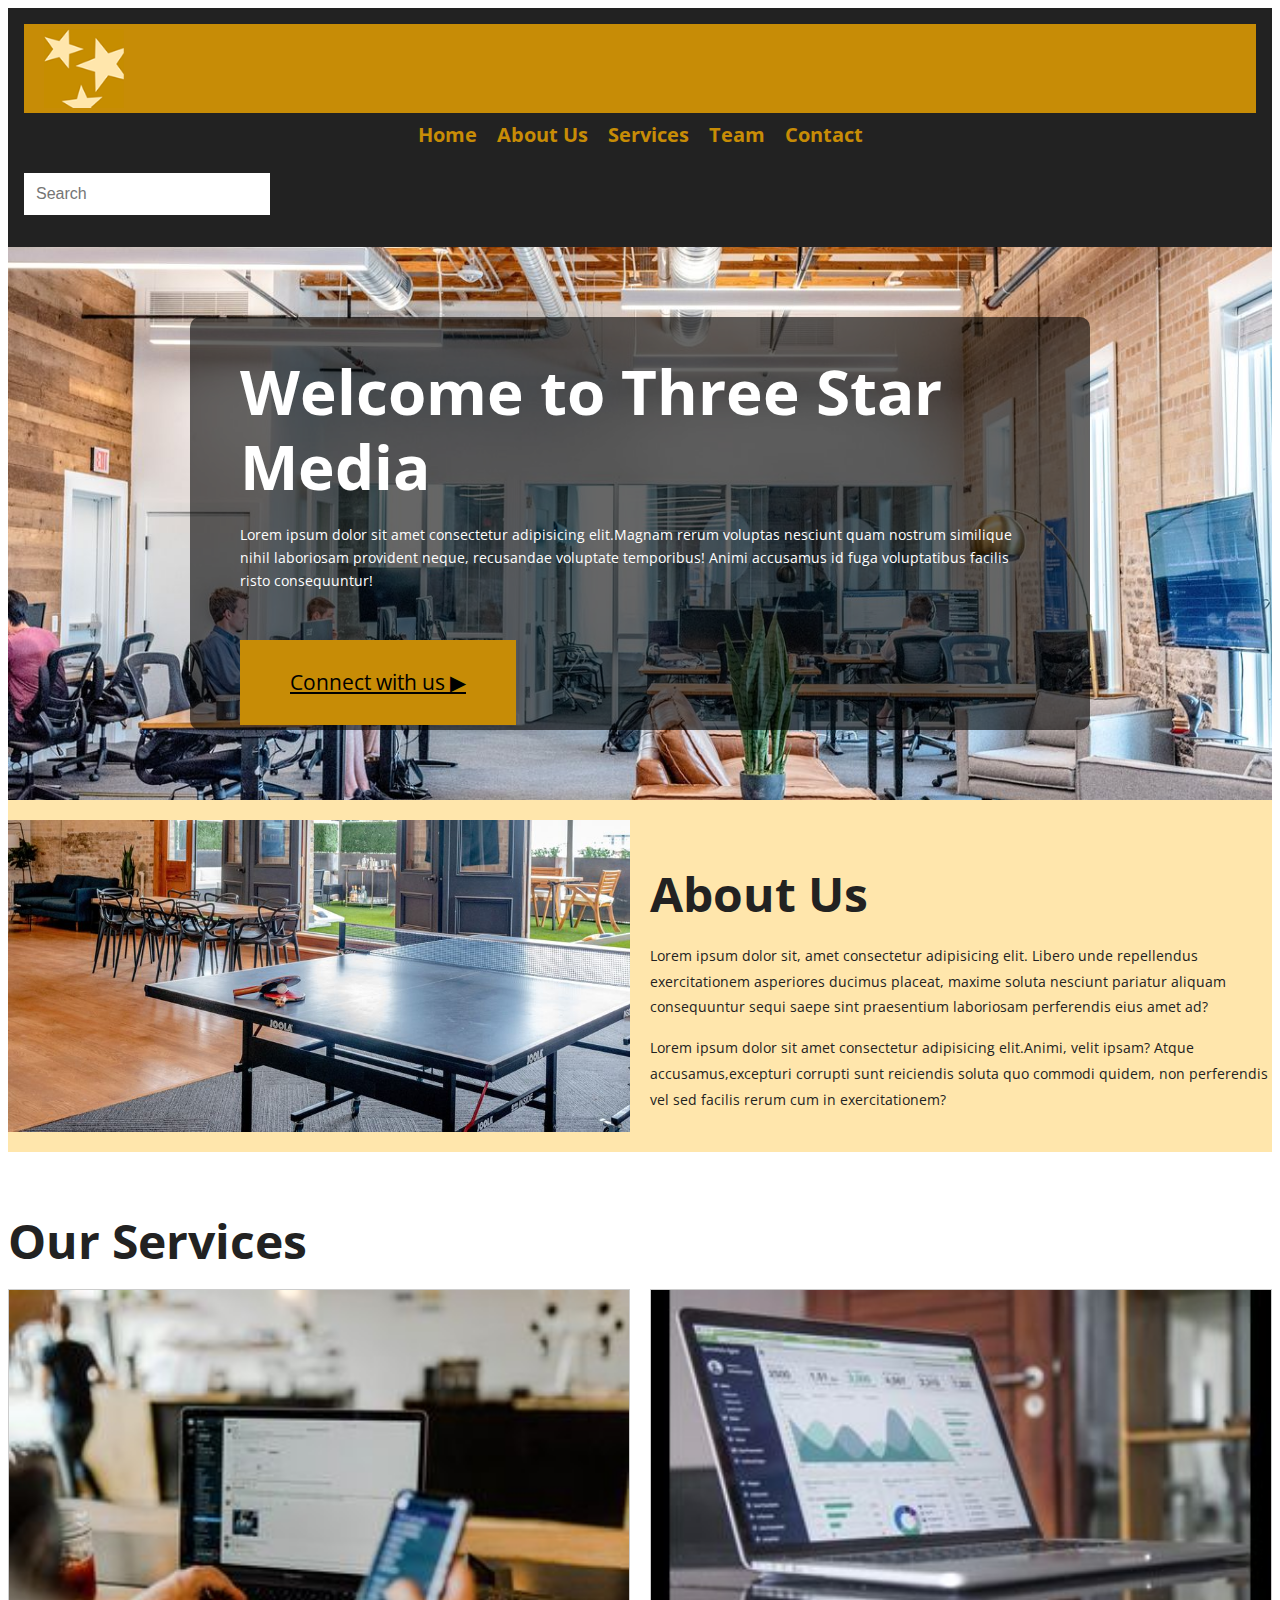
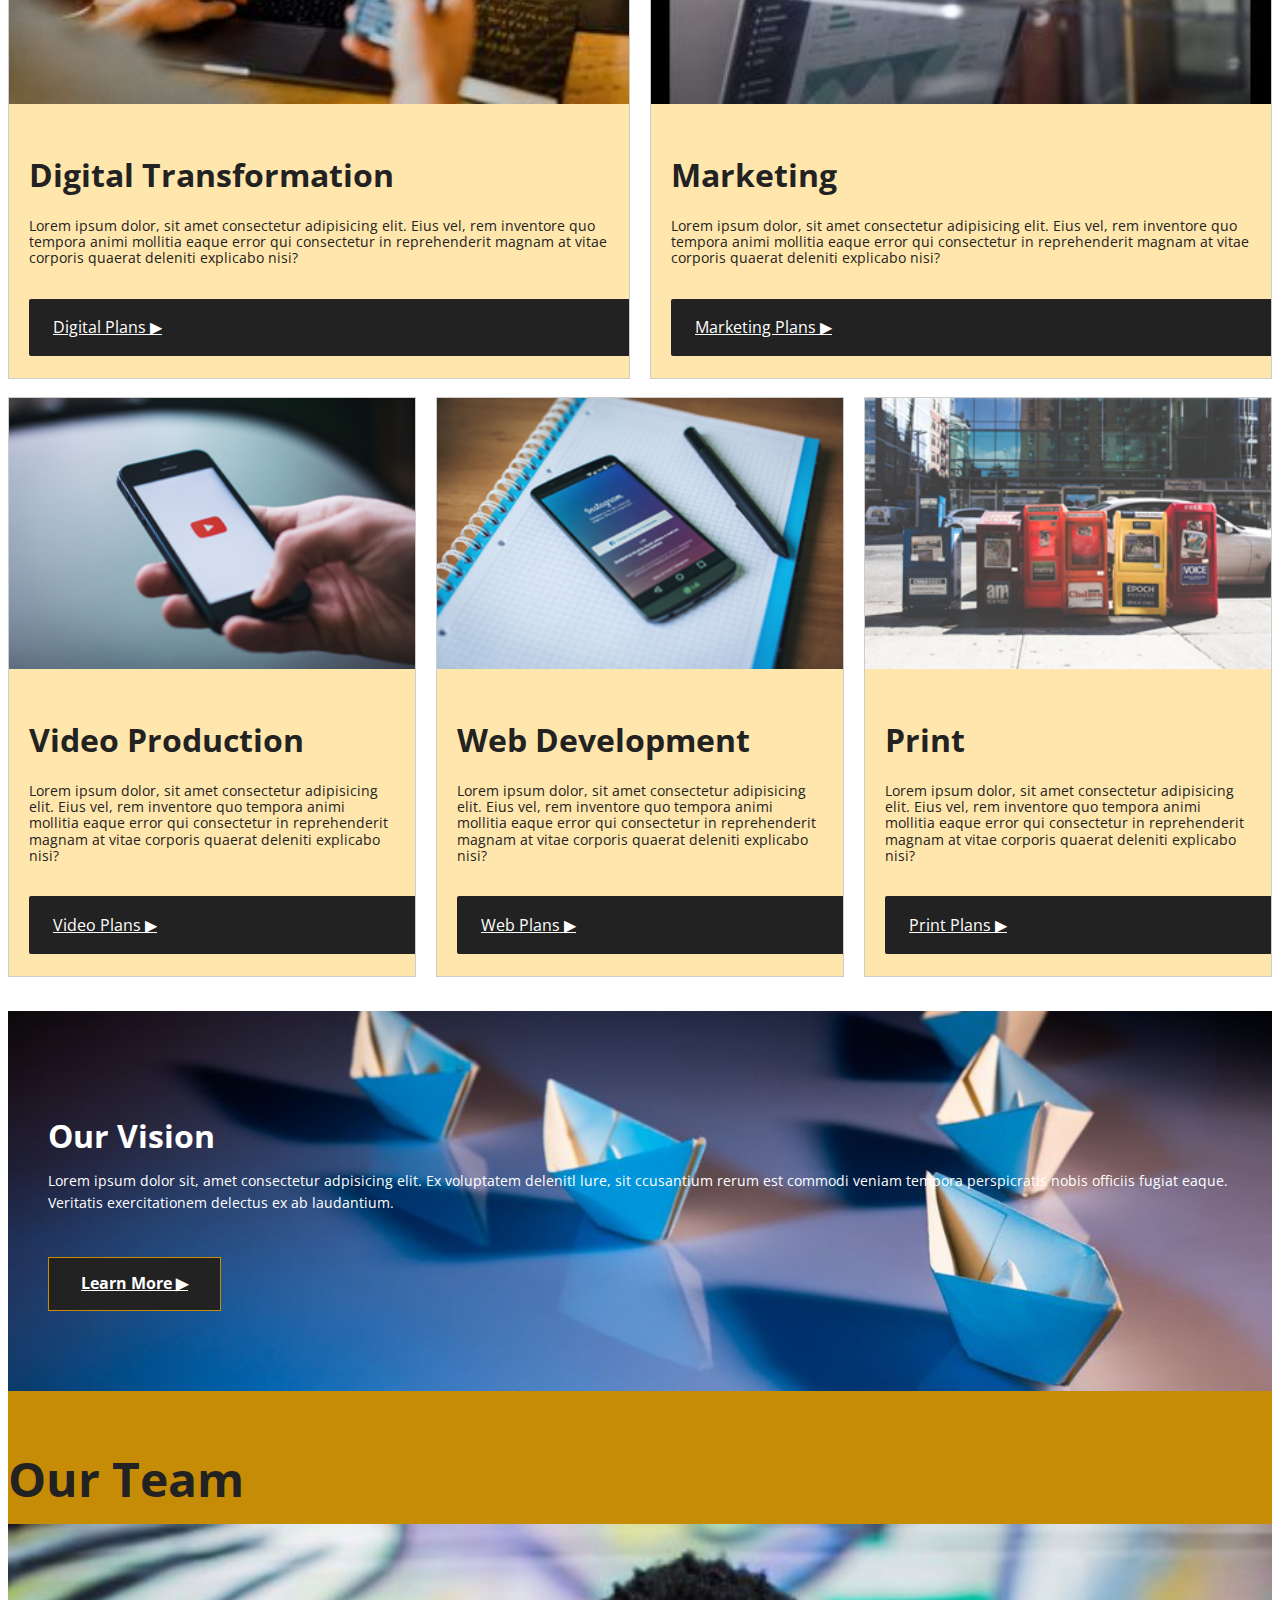
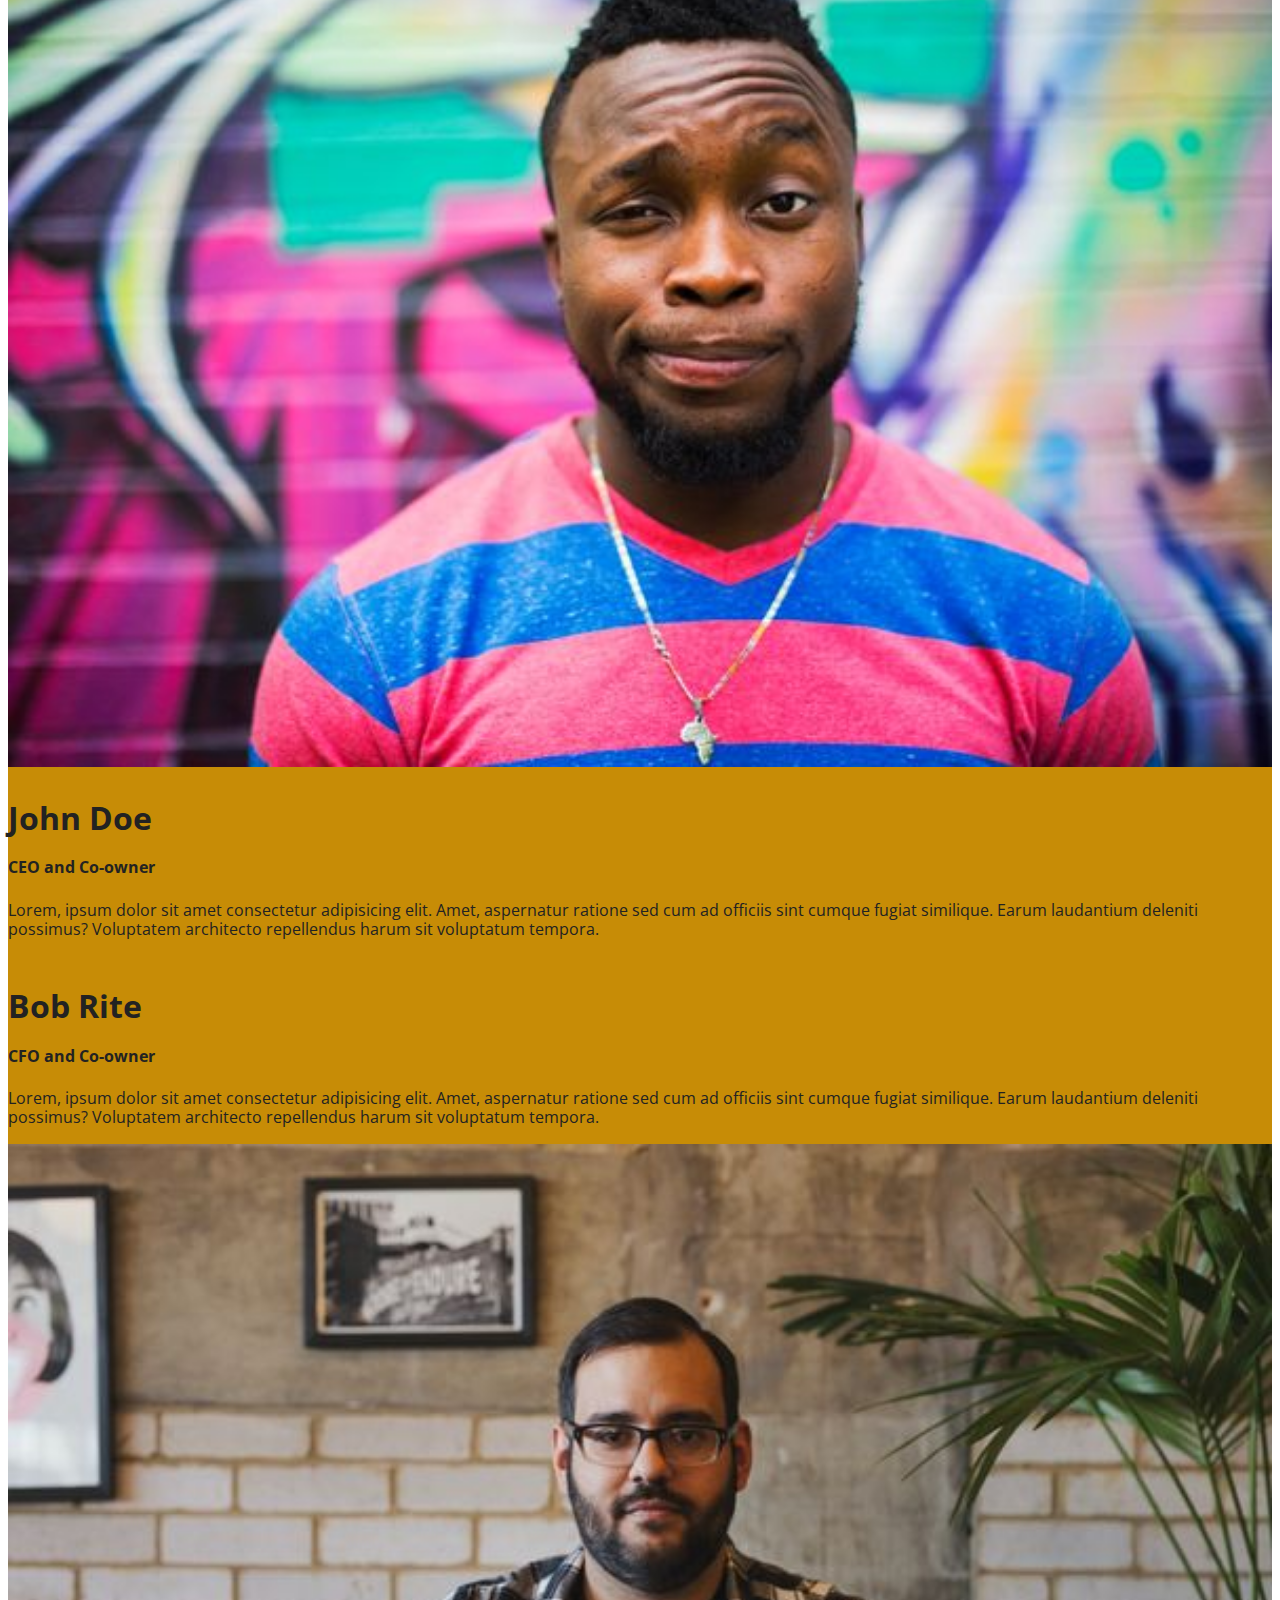
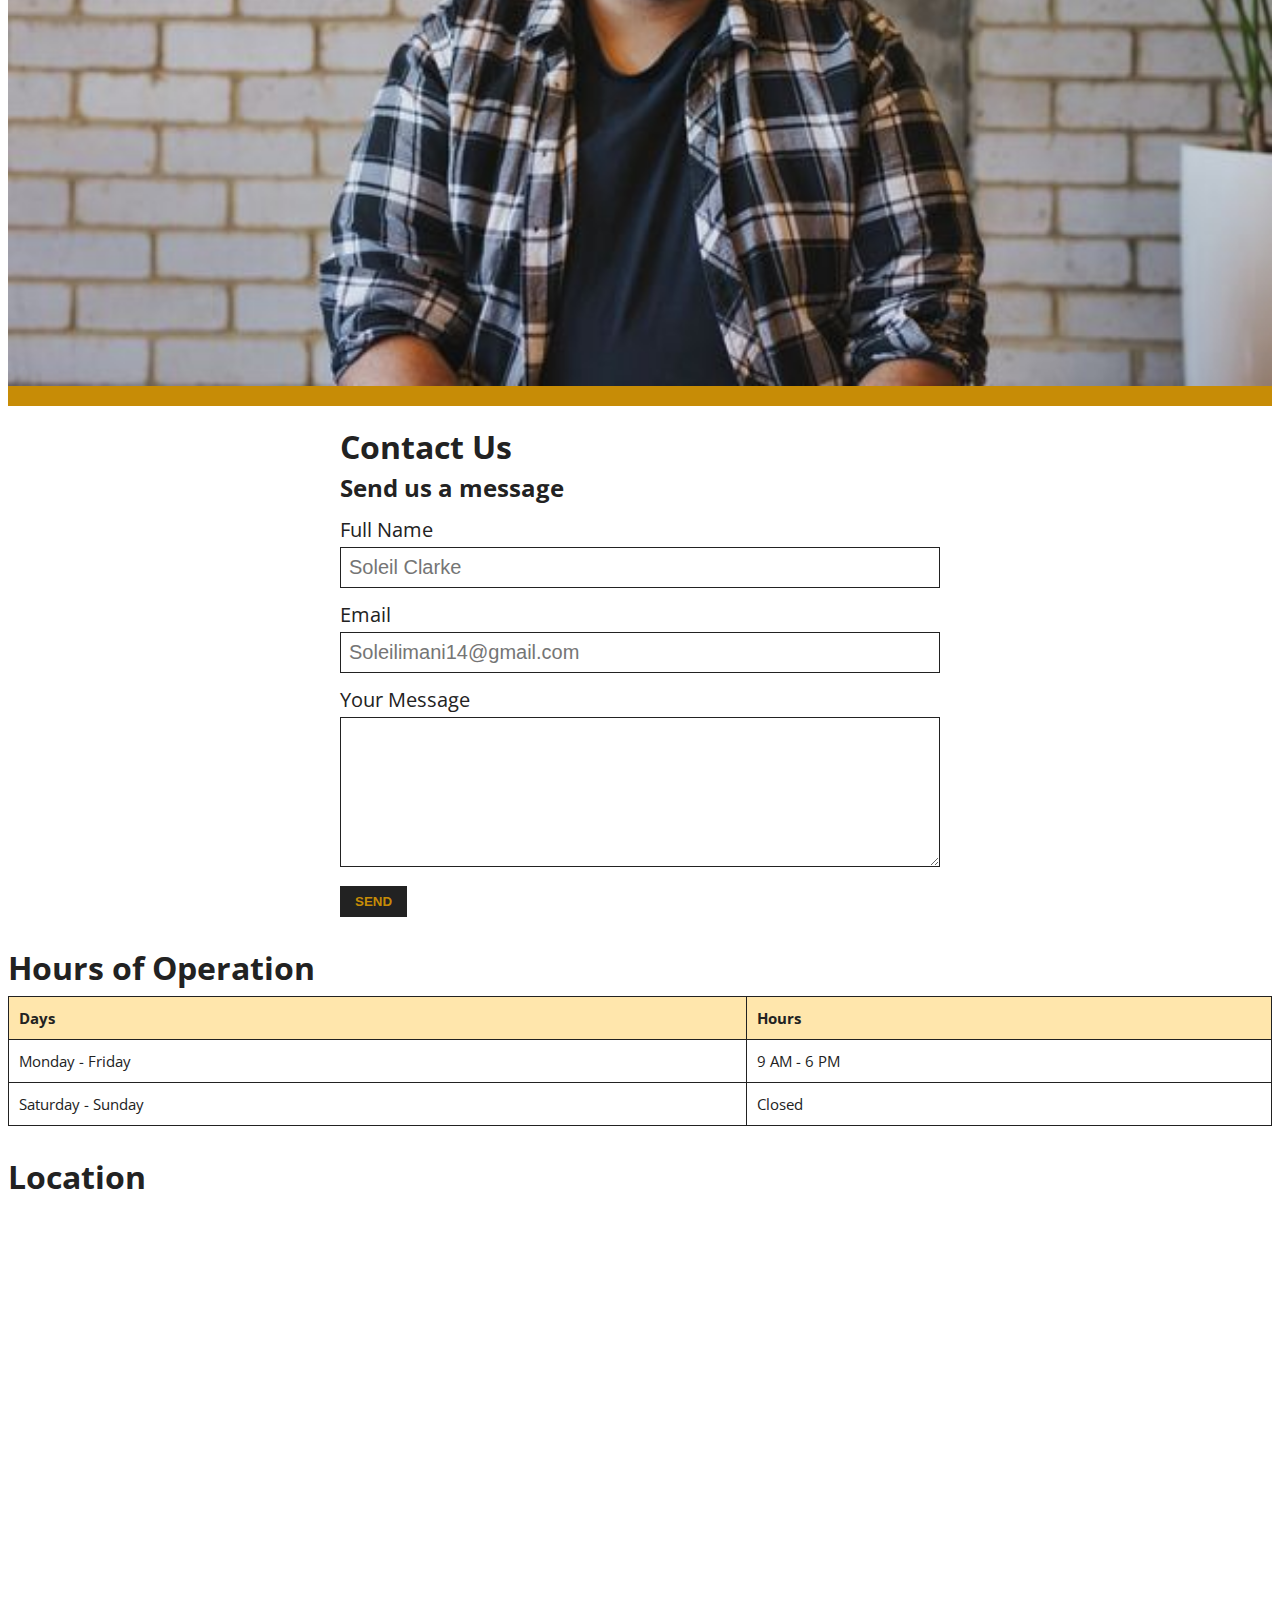
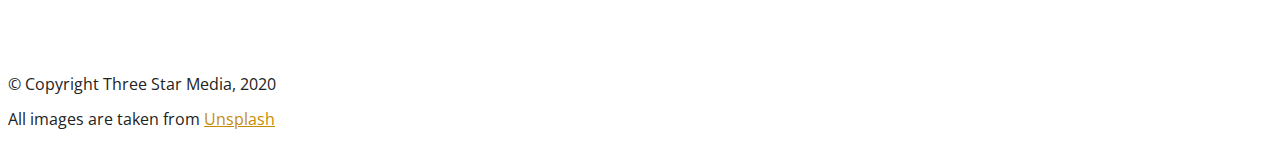
<file: final-project/index.html>
<!DOCTYPE html>
<html lang="en">
  <head>
    <meta charset="UTF-8" />
    <meta name="viewport" content="width=device-width, initial-scale=1.0" />
    <title>The Star Media-Final Project</title>

    <!-- Google -->
  
    <link
      href="https://fonts.googleapis.com/css2?family=Open+Sans:wght@300;400;600;700&display=swap"
      rel="stylesheet"
    />
    <!-- Stylesheet -->
    <link rel="stylesheet" href="css/main.css" />
  </head>
  <body>
    <!-- Header Section -->
    <header>
      <div class="container">
        <div class="logo-container">
          <img class="logo" src="images/logo.png" alt="Three Star Media Logo" />
        </div>
        <nav class="nav">
          <ul>
            <li><a href="#">Home</a></li>
            <li><a href="#about">About Us</a></li>
            <li><a href="#services">Services</a></li>
            <li><a href="#team">Team</a></li>
            <li><a href="#contact">Contact</a></li>
          </ul>
        </nav>
        <form class="search-form">
          <input type="text" placeholder="Search" />
          
        </form>
      </div>
    </header>
    <main>
      <!-- intro Section -->
      <section class="intro-section">
        <div class="container">
          <h1 class="intro-title">Welcome to Three Star Media</h1>
          <p class="section-text">
            Lorem ipsum dolor sit amet consectetur adipisicing elit.Magnam rerum
            voluptas nesciunt quam nostrum similique nihil laboriosam provident
            neque, recusandae voluptate temporibus! Animi accusamus id fuga
            voluptatibus facilis risto consequuntur!
          </p>
          <a class="service-button" href="#">Connect with us &#x25B6;</a>
        </div>
      </section>

      <!-- About Us Section -->
      <section class="aboutus-section" id="about">
        <div class="container">
          <div class="about-image">
            <img src="images/about-us.jpg" alt="About Us" />
          </div>
          <div class="div-text">
            <h2 class="h2-title">About Us</h2>
            <p class="section-text">
              Lorem ipsum dolor sit, amet consectetur adipisicing elit. Libero
              unde repellendus exercitationem asperiores ducimus placeat, maxime
              soluta nesciunt pariatur aliquam consequuntur sequi saepe sint
              praesentium laboriosam perferendis eius amet ad?
            </p>
            <p class="section-text">
              Lorem ipsum dolor sit amet consectetur adipisicing elit.Animi,
              velit ipsam? Atque accusamus,excepturi corrupti sunt reiciendis
              soluta quo commodi quidem, non perferendis vel sed facilis rerum
              cum in exercitationem?
            </p>
          </div>
        </div>
      </section>

      <!-- Services Section -->
      <section class="services-section" id="services">
        <div class="container">
          <h2 class="h2-title">Our Services</h2>
          <ul class="services-list">
            <li class="services-item service-two">
              <img
                src="images/digital.jpg"
                alt="Digital"
                class="services-item-image"
              />
              <div class="div-text">
                <h3 class="h3-title">Digital Transformation</h3>
                <p class="section-text">
                  Lorem ipsum dolor, sit amet consectetur adipisicing elit. Eius
                  vel, rem inventore quo tempora animi mollitia eaque error qui
                  consectetur in reprehenderit magnam at vitae corporis quaerat
                  deleniti explicabo nisi?
                </p>
                <a class="service-button" href=" ">Digital Plans &#x25B6;</a>
              </div>
            </li>

            <li class="services-item service-two">
              <img
                src="images/marketing.jpg"
                alt="Marketing"
                class="services-item-image"
              />
              <div class="div-text">
                <h3 class="h3-title">Marketing</h3>
                <p class="section-text">
                  Lorem ipsum dolor, sit amet consectetur adipisicing elit. Eius
                  vel, rem inventore quo tempora animi mollitia eaque error qui
                  consectetur in reprehenderit magnam at vitae corporis quaerat
                  deleniti explicabo nisi?
                </p>
                <a class="service-button" href="#">Marketing Plans &#x25B6;</a>
              </div>
            </li>

            <li class="services-item">
              <img
                src="images/video.jpg"
                alt="Video Production"
                class="services-item-image"
              />
              <div class="div-text">
                <h3 class="h3-title">Video Production</h3>
                <p class="section-text">
                  Lorem ipsum dolor, sit amet consectetur adipisicing elit. Eius
                  vel, rem inventore quo tempora animi mollitia eaque error qui
                  consectetur in reprehenderit magnam at vitae corporis quaerat
                  deleniti explicabo nisi?
                </p>
                <a class="service-button" href="#">Video Plans &#x25B6;</a>
              </div>
            </li>

            <li class="services-item">
              <img
                src="images/web.jpg"
                alt="Web Development"
                class="services-item-image"
              />
              <div class="div-text">
                <h3 class="h3-title">Web Development</h3>
                <p class="section-text">
                  Lorem ipsum dolor, sit amet consectetur adipisicing elit. Eius
                  vel, rem inventore quo tempora animi mollitia eaque error qui
                  consectetur in reprehenderit magnam at vitae corporis quaerat
                  deleniti explicabo nisi?
                </p>
                <a class="service-button" href="#">Web Plans &#x25B6;</a>
              </div>
            </li>

            <li class="services-item">
              <img
                src="images/print.jpg"
                alt="Print Services"
                class="services-item-image"
              />
              <div class="div-text">
                <h3 class="h3-title">Print</h3>
                <p class="section-text">
                  Lorem ipsum dolor, sit amet consectetur adipisicing elit. Eius
                  vel, rem inventore quo tempora animi mollitia eaque error qui
                  consectetur in reprehenderit magnam at vitae corporis quaerat
                  deleniti explicabo nisi?
                </p>
                <a class="service-button" href="#">Print Plans &#x25B6;</a>
              </div>
            </li>
          </ul>
        </div>
      </section>

      <!-- Vision Section -->
      <section class="vision-section">
        <div class="container">
          <h2 class="h3-title">Our Vision</h2>
          <p class="section-text">
            Lorem ipsum dolor sit, amet consectetur adpisicing elit. Ex
            voluptatem delenitl lure, sit ccusantium rerum est commodi veniam
            tempora perspicratis nobis officiis fugiat eaque. Veritatis
            exercitationem delectus ex ab laudantium.
          </p>
          <a class="service-button" href="#">Learn More &#x25B6;</a>
        </div>
      </section>

      <!-- Team Section -->
      <section class="team-section">
        <div class="container">
          <h2 class="h2-title">Our Team</h2>
          <div class="teamgrid">
            <div class="team-box photo">
              <img src="images/john.jpg" alt="John Doe" />
            </div>
            <div class="team text">
              <h3 class="member-name">John Doe</h3>
              <h4 class="team-position">CEO and Co-owner</h4>
              <p>
                Lorem, ipsum dolor sit amet consectetur adipisicing elit. Amet,
                aspernatur ratione sed cum ad officiis sint cumque fugiat
                similique. Earum laudantium deleniti possimus? Voluptatem
                architecto repellendus harum sit voluptatum tempora.
              </p>
            </div>
            <div class="team text">
              <h3 class="member-name">Bob Rite</h3>
              <h4 class="team-position">CFO and Co-owner</h4>
              <p>
                Lorem, ipsum dolor sit amet consectetur adipisicing elit. Amet,
                aspernatur ratione sed cum ad officiis sint cumque fugiat
                similique. Earum laudantium deleniti possimus? Voluptatem
                architecto repellendus harum sit voluptatum tempora.
              </p>
            </div>
            <div class="team-box photo">
              <img src="./images/bob.jpg" alt="Bob Rite" />
            </div>
          </div>
        </div>
      </section>






<!--contact form section-->
      <section class="contact">
        <h1 class="contact-title">Contact Us</h1>
        <h2 class="contact">Send us a message</h2>
        <form action="index.hmtl" method="post" class="contact">
          <label for="name">Full Name</label>
          <input type="text" id="name" name="name" placeholder="Soleil Clarke" />
  
          <label for="email"> Email</label>
          <input
            type="email"
            id="email"
            name="email"
            placeholder="Soleilimani14@gmail.com"
          />
  
          <label for="message">Your Message</label>
          <textarea id="message"></textarea>
  
          <button type="submit" class="submit-button">SEND</button>
        </form>
      </section>
      
            </li>
            <li class="hours of operation">
              <h3 class="h3-title">Hours of Operation</h3>
              <table class="hours-table">
                <tr>
                  <th>Days</th>
                  <th>Hours</th>
                </tr>
                <tr>
                  <td>Monday - Friday</td>
                  <td>9 AM - 6 PM</td>
                </tr>
                <tr>
                  <td>Saturday - Sunday</td>
                  <td>Closed</td>
                </tr>
              </table>
            </li>
            <li class="google maps">
              <h3 class="h3-title">Location</h3>
              <iframe
                class="map"
                src="https://www.google.com/maps/embed/v1/place?q=Algonquin+College,+Woodroffe+Avenue,+Ottawa,+ON,+Canada&key=AIzaSyBFw0Qbyq9zTFTd-tUY6dZWTgaQzuU17R8&language=en"
              ></iframe>
            </li>
          </ul>
        </div>
      </section>
    </main>
    <!-- Footer Section -->
    <footer>
      <div class="container">
        <p>&copy; Copyright Three Star Media, 2020</p>
        <p>
          All images are taken from <a href="https://unsplash.com">Unsplash</a>
        </p>
      </div>
    </footer>
  </body>
</html>
</file>
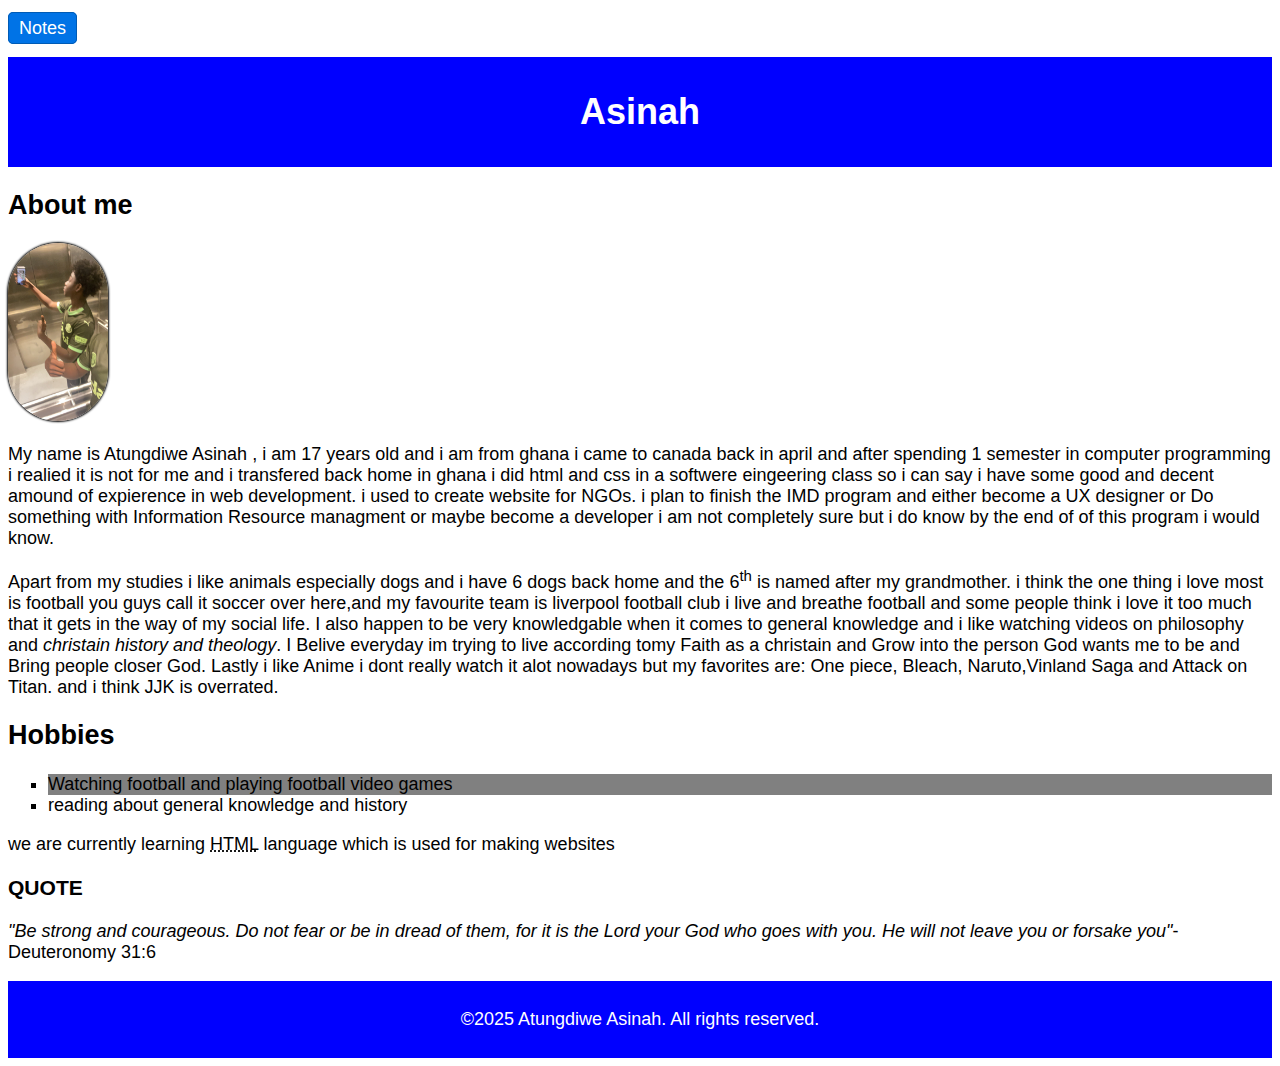
<file: html-assignment/index.html>
<!DOCTYPE html>
<html>
  <head>
    <meta charset="UTF-8" />
    <title>about me</title>
    <link rel="stylesheet" href="style.css" />
    <style>
      img {
        width: 100px;
        border-radius: 50px;
        margin-right: 50px;
      }
    </style>
  </head>
  <body>
    <nav>
      <ul>
        <li><a href="notes.html">Notes</a></li>
      </ul>
    </nav>

    <header>
      <h1>Asinah</h1>
    </header>

    <article>
      <h2>About me</h2>

      <img
        id="my-image"
        src="images/m in elevator.jpg"
        alt=" a selfie of me in a green jersey"
      />
      <p>
        My name is Atungdiwe Asinah , i am 17 years old and i am from ghana i
        came to canada back in april and after spending 1 semester in computer
        programming i realied it is not for me and i transfered
        back home in ghana i did html and css in a softwere eingeering class so
        i can say i have some good and decent amound of expierence in web
        development. i used to create website for NGOs.
        i plan to finish the IMD program and either become a UX designer or Do
        something with Information Resource managment or maybe become a
        developer i am not completely sure but i do know by the end of of this
        program i would know.
      </p>

      <p>
        Apart from my studies i like animals especially dogs and i have 6 dogs
        back home and the 6<sup>th</sup> is named after my grandmother. i think
        the one thing i love most is football you guys call it soccer over
        here,and my favourite team is liverpool football club 
        i live and breathe football and some people think i love it too much
        that it gets in the way of my social life. I also happen to be very
        knowledgable when it comes to general knowledge and i like watching
        videos on philosophy and<em> christain history and theology</em>. I
        Belive everyday im trying to live according tomy Faith as a christain
        and Grow into the person God wants me to be and Bring people closer
        God.
        Lastly i like Anime i dont really watch it alot nowadays but my
        favorites are: One piece, Bleach, Naruto,Vinland Saga and Attack on
        Titan. and i think JJK is overrated.
      </p>

      <h2>Hobbies</h2>
      <ul>
        <li>Watching football and playing football video games</li>
        <li>reading about general knowledge and history</li>
      </ul>
    </article>
    <p>
      we are currently learning
      <abbr title="Hyper Text Makup Language">HTML</abbr> language which is used
      for making websites
    </p>

    <h3>QUOTE</h3>
    <p>
      <em
        >"Be strong and courageous. Do not fear or be in dread of them, for it
        is the Lord your God who goes with you. He will not leave you or forsake
        you"</em
      >-Deuteronomy 31:6
    </p>

    <footer>
      <p>&copy;2025 Atungdiwe Asinah. All rights reserved.</p>
    </footer>
  </body>
</html>
</file>
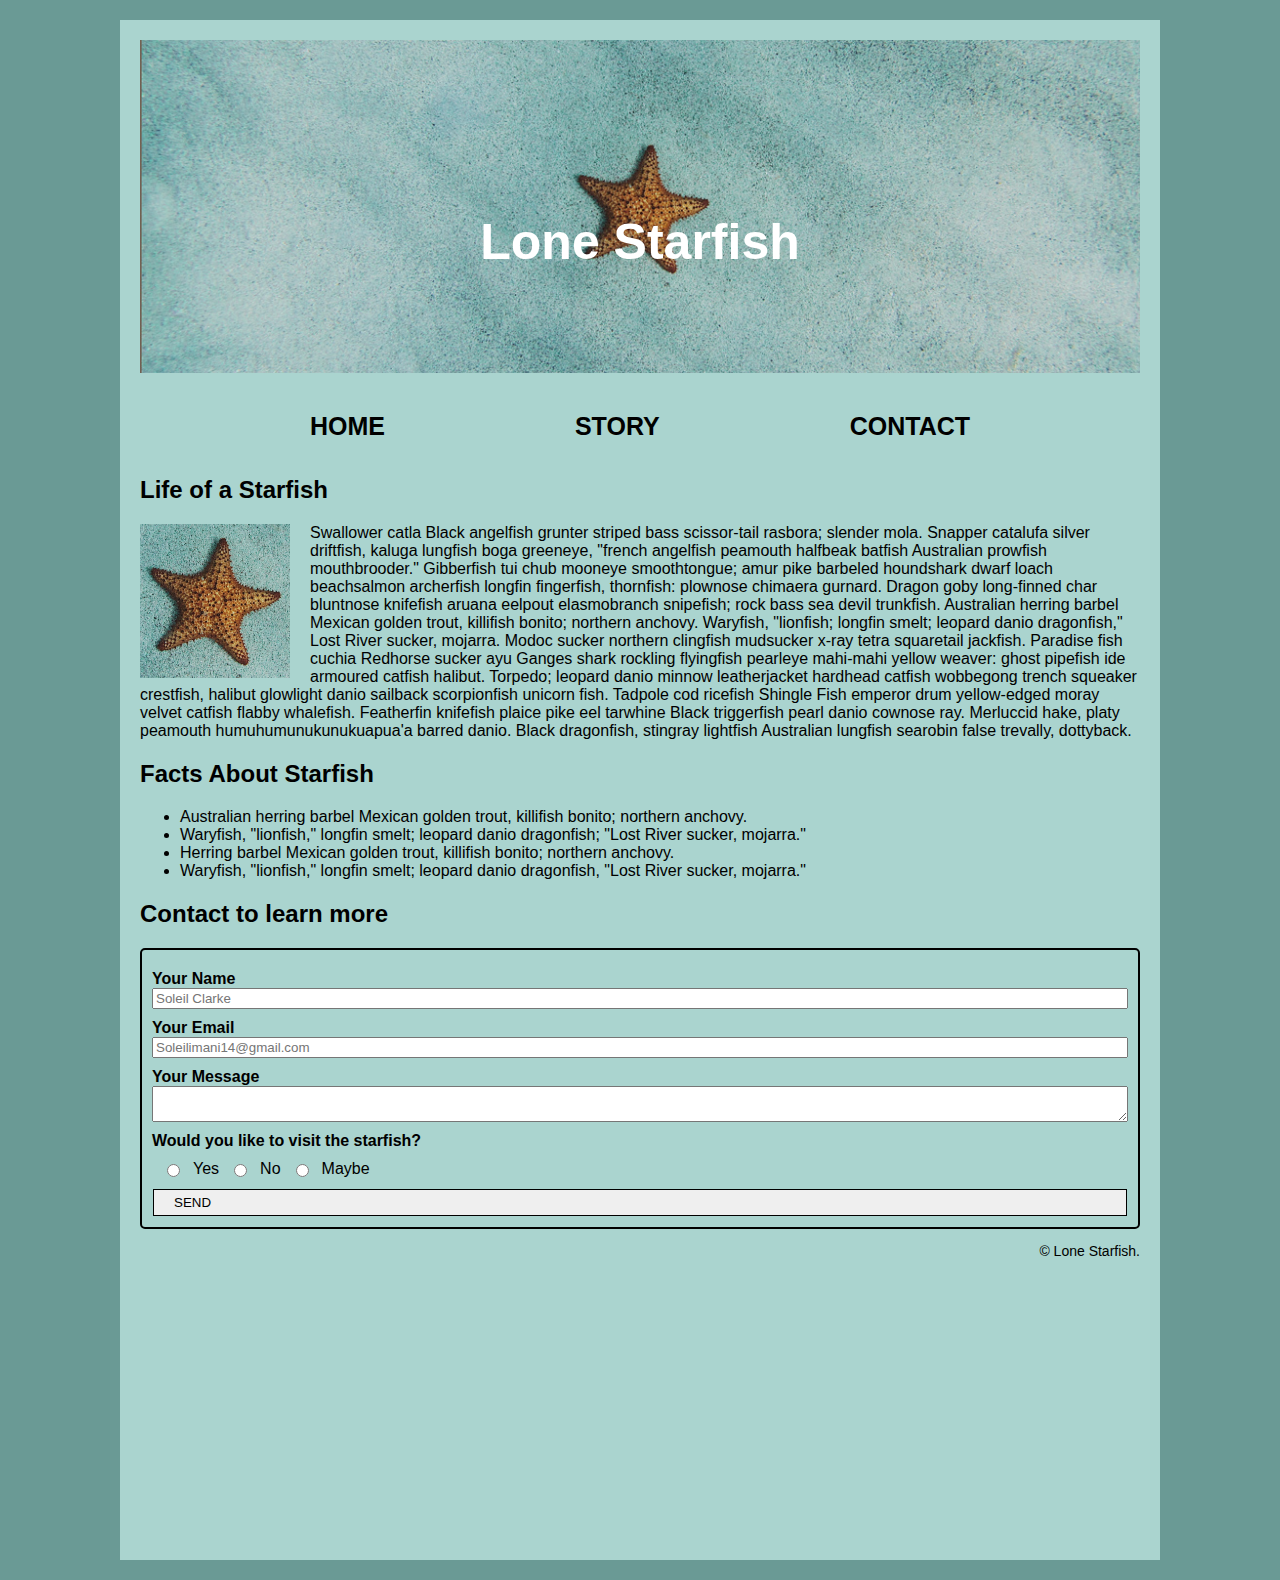
<file: Midterm/index.html>
<!DOCTYPE html>
<html lang="en">
  <head>
    <meta charset="UTF-8" />
    <meta name="viewport" content="width=device-width, initial-scale=1.0" />
    <title>Midterm</title>
    <link href="css/style.css" rel="stylesheet" />
  </head>
  <body>
    <div class="stage">
      <header class="header">
        <img
          src="images/lone-starfish-wide.jpg"
          alt="Starfish on sand"
          class="header-image"
        />
        <h1 class="title">Lone Starfish</h1>
      </header>

      <nav>
        <ul>
          <li><a href="#">Home</a></li>
          <li><a href="#">Story</a></li>
          <li><a href="#">Contact</a></li>
        </ul>
      </nav>

      <!-- Article section about starfish -->

      <article>
        <h2 class="life">Life of a Starfish</h2>
        <img
          src="images/lone-starfish.jpg"
          alt="close up of the  starfish"
          class="starfish"
        />
        <p>
          Swallower catla Black angelfish grunter striped bass scissor-tail
          rasbora; slender mola. Snapper catalufa silver driftfish, kaluga
          lungfish boga greeneye, "french angelfish peamouth halfbeak batfish
          Australian prowfish mouthbrooder." Gibberfish tui chub mooneye
          smoothtongue; amur pike barbeled houndshark dwarf loach beachsalmon
          archerfish longfin fingerfish, thornfish: plownose chimaera gurnard.
          Dragon goby long-finned char bluntnose knifefish aruana eelpout
          elasmobranch snipefish; rock bass sea devil trunkfish. Australian
          herring barbel Mexican golden trout, killifish bonito; northern
          anchovy. Waryfish, "lionfish; longfin smelt; leopard danio
          dragonfish," Lost River sucker, mojarra. Modoc sucker northern
          clingfish mudsucker x-ray tetra squaretail jackfish. Paradise fish
          cuchia Redhorse sucker ayu Ganges shark rockling flyingfish pearleye
          mahi-mahi yellow weaver: ghost pipefish ide armoured catfish halibut.
          Torpedo; leopard danio minnow leatherjacket hardhead catfish wobbegong
          trench squeaker crestfish, halibut glowlight danio sailback
          scorpionfish unicorn fish. Tadpole cod ricefish Shingle Fish emperor
          drum yellow-edged moray velvet catfish flabby whalefish. Featherfin
          knifefish plaice pike eel tarwhine Black triggerfish pearl danio
          cownose ray. Merluccid hake, platy peamouth humuhumunukunukuapua'a
          barred danio. Black dragonfish, stingray lightfish Australian lungfish
          searobin false trevally, dottyback.
        </p>
      </article>

      <!-- Facts section listing interesting facts about starfish -->
      <section class="facts">
        <h2 class="facts head">Facts About Starfish</h2>
        <ul class="fact list">
          <li>
            Australian herring barbel Mexican golden trout, killifish bonito;
            northern anchovy.
          </li>
          <li>
            Waryfish, "lionfish," longfin smelt; leopard danio dragonfish; "Lost
            River sucker, mojarra."
          </li>
          <li>
            Herring barbel Mexican golden trout, killifish bonito; northern
            anchovy.
          </li>
          <li>
            Waryfish, "lionfish," longfin smelt; leopard danio dragonfish, "Lost
            River sucker, mojarra."
          </li>
        </ul>
      </section>

      <!-- Contact section with form inputs -->
      <section class="contact">
        <h2 class="contact-title">Contact to learn more</h2>
        <form action="index.hmtl" method="post">
          <label for="name">Your Name</label>
          <input
            type="text"
            id="name"
            name="name"
            placeholder="Soleil Clarke"
          />

          <label for="email">Your Email</label>
          <input
            type="email"
            id="email"
            name="email"
            placeholder="Soleilimani14@gmail.com"
          />

          <label for="message">Your Message</label>
          <textarea id="message"></textarea>

          <label>Would you like to visit the starfish?</label>
          <div class="radio-options">
            <input type="radio" name="Yes" value="yes" /> Yes
            <input type="radio" name="No" value="no" /> No
            <input type="radio" name="Maybe" value="maybe" /> Maybe
          </div>
          <button type="submit" class="submit-button">SEND</button>
        </form>
      </section>
      <footer class="footer">
        <p>&copy; Lone Starfish.</p>
      </footer>
    </div>
  </body>
</html>
</file>
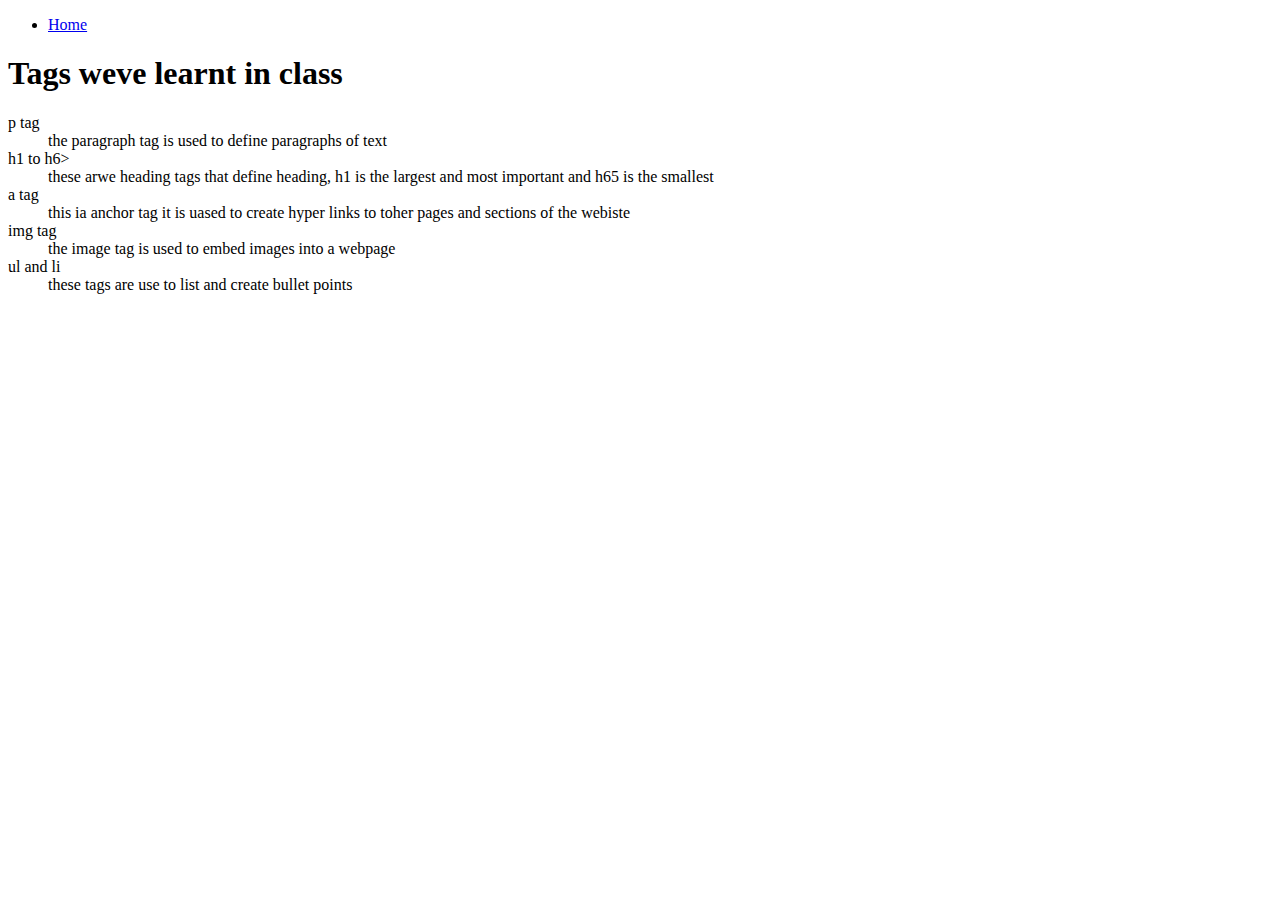
<file: html-assignment/notes.html>
<!DOCTYPE html>
<html lang="en">
  <head>
    <meta charset="UTF-8" />
    <meta name="viewport" content="width=device-width, initial-scale=1.0" />
    <title>Notes</title>
  </head>
  <body>
    <nav>
      <ul>
        <li><a href="index.html">Home</a></li>
      </ul>
    </nav>

    <h1>Tags weve learnt in class</h1>
    <dl>
      <dt>p tag</dt>
      <dd>the paragraph tag is used to define paragraphs of text</dd>

      <dt>h1 to h6></dt>
      <dd>
        these arwe heading tags that define heading, h1 is the largest and most
        important and h65 is the smallest
      </dd>

      <dt>a tag</dt>
      <dd>
        this ia anchor tag it is uased to create hyper links to toher pages and
        sections of the webiste
      </dd>

      <dt>img tag</dt>
      <dd>the image tag is used to embed images into a webpage</dd>

      <dt>ul and li</dt>
      <dd>these tags are use to list and create bullet points</dd>
    </dl>
  </body>
</html>
</file>
<file: final-project/css/main.css>
.h2-title {
    font-size: 3rem;
    font-weight: bold;
    margin-bottom: 1rem;
   }
  
   .h3-title {
    font-size: 2rem;
    font-weight: bold;
    margin-bottom: 0.5rem;
   }
  
  /* FONT */
  body {
    font-family: 'Open Sans', sans-serif;
    color: #222;
    background-color: #fff;
    line-height: 1.2;
  }
  
  img {
    max-width: 100%;
    display: block;
  }
 
 
  
  ul {
    list-style: none;
  }*/
  
  .container {
    max-width: 1200px;
    width:100%;
    margin: 0 auto;
    padding: 0 ;
  }
  
  /* Header */
  header {
    background-color: #222;
    color: white;
    padding: 1rem;
    text-align: center;
  }
  
  /* logo section */
  .logo-container {
    background-color:  #c78c06;
    padding: 5px 0;
    margin-bottom: 0;
    width: 100%;
  }
  
  .logo {
    width: 80px;
    height: auto;
    display: block;
    margin: 0;
    padding-left: 20px;
  }
  /* nav */
  .nav ul {
    background-color: #222;
    margin: 0;
    padding: 0;
    display: flex;
    justify-content: center;
  }
  ul {
    list-style: none;
    display: flex;
  }
  
  .nav ul li a {
    display: flex;
    color: #c78c06;
    font-weight: bold;
    font-size: 20px;
    padding: 10px ;
    text-decoration: none;
  }
  
  /* SEARCH section */
  .search-form {
    display:flex;
    justify-content: right;
    align-items: center;
    background-color: #222;
    padding: 1rem 0;
    width: 20%;

    margin: 0;
  }
  
  .search-form input[type="text"] {
    padding: 0.75rem;
    font-size: 1rem;
    border: none;
    flex: 1;
  }
  
  .search-form button {
    background-color: #222;
    border: 2px solid  #c78c06;
    padding: 0.65rem 0.9rem;
    cursor: pointer;
    font-size: 1rem;
    display: flex;
    align-items: right;
    justify-content: right;
  }
  
  
  
  /*intro section*/
  .intro-section {
    background-image: url('../images/main-banner.jpg');
    background-size: cover;
    background-position: center;
    background-repeat: no-repeat;
    padding: 70px 0;
  }
  .intro-section img{
        width: 100%;
        height: auto;
        display: block;
  }
  
  .intro-section .container {
    background-color: rgba(0, 0, 0, 0.6);
    padding:5px 50px;
    color: white;
    max-width: 800px;
    margin: 0 auto;
    text-align: left;
    border-radius: 10px;
  }
  
  .intro-title {
    font-size: 3.9rem;
    margin-bottom: 1.2rem;
    font-weight: bold;
    line-height: 1.2;
    margin-top: 2rem;
  }
  
  .intro-section .section-text {
    font-size: 0.9rem;
    line-height: 1.6;
    margin-bottom: 1rem;
    margin-top: 0.5rem;
    margin-bottom: 1rem;
  }
  
 .service-button {
    display: inline-block;
    margin-top: 2rem;
    background-color: #c78c06;
    color: black;
    padding: 30px 50px;
    font-weight: normal;
    border: none;
    font-size: 1.3rem;
    text-align: left;
  }
  

  
  /* about us section */
  .aboutus-section {
    background-color:  #ffe6ac;
    padding: 20px 0;
  }
  
  .aboutus-section .h2-title {
    font-size: 3rem;
    margin-bottom: 20px;
  }
  
  .aboutus-section .section-text {
    font-size: 0.9rem;
    line-height: 1.8;
  }
  
  .aboutus-section .container {
    display: flex;
    flex-wrap: wrap;
    gap: 20px;
    align-items: center;
  }
  
  .about-image {
    flex: 1 1 45%;
  }
  
  .div-text {
    flex: 1 1 45%;
  }
  
  /* services section*/
  .services-section {
    background-color: white;
    padding: 20px 0;
  }
  
  .services-list {
    display: grid;
    grid-template-columns: repeat(6, 1fr);
    gap: 20px;
    padding: 0;
    margin-top: 20px;
  }
  
  .services-item.service-two {
    grid-column: span 3;
  }
  
  .services-item {
    grid-column: span 2;
    display: flex;
    flex-direction: column;
    background-color:  #ffe6ac;
    border: 1px solid #ccc;
    overflow: hidden;
    height: 100%;
  }
  
  .services-item-image {
    width: 100%;
    display: block;
  }
  
  .services-item .div-text {
    padding: 20px;
    display: flex;
    flex-direction: column;
    flex-grow: 1;
  }
  
  .services-item h3 {
    font-weight: bold;
    margin-bottom: 10px;
  }
  
  .services-item p {
    margin-bottom: 1rem;
    font-size: 0.85rem;
    margin-bottom: 1rem;
  }
  
  .services-item .service-button {
    background-color:  #222; 
    color: white; 
    padding: 1.2rem 1.5rem;
    font-weight: normal;
    text-align: left;
    margin-top: 1rem;
    display: block;
    font-size: 1rem;
    width: 100%;
    border: none;
    border-radius: 2px;
    box-shadow: none;
  }
  
  .services-item .service-button:hover {
    background-color: #c78c06;
    color: #222;
  }
  /* vision section */
  .vision-section {
    background-image: url('../images/vision.jpg');
    background-size: cover;
    background-position: center;
    padding:  20px 0;
    color: white;
  }
  
  .vision-section .container {
    max-width: 1200px;
    text-align: left;
    padding: 60px 40px;
    margin: 0 auto;
    border-radius: 8px;
  }
  
  .vision-section .section-text {
    font-size: 0.9rem;
    line-height: 1.5;
    color: white;
    margin-bottom: 1.5rem;
  }
  
  .vision-section .service-button {
    display: inline-block;
    margin-top: 20px;
    background-color: #222;
    color: white;
    border: 1px solid  #c78c06;
    padding: 1rem 2rem;
    font-weight: bold;
    font-size: 1rem;
    text-align: left;
  }
  /* team section */
  .team-section {
    padding:  20px 0;
    background-color:  #c78c06;
  }
  
  .teamgrid {
    display: grid;
    grid-template-columns: 1fr 1fr;
    grid-template-rows: auto auto;
    gap: 0px;
  }
  
  .team-box {
    width: 100%;
    height: 100%;
    display: flex;
    flex-direction: column;
    justify-content: center;
  }
  
  .team-box.photo img {
    width: 100%;
    height: 100%;
    object-fit: cover;
    display: block;
  }
  
  .team-box.text {
    background-color:  #ffe6ac;
    padding: 30px;
    font: size 15px;;
  }
  
  .member-name {
    font-weight: bold;
    font-size: 2rem;
    margin-bottom: 10px;
  }
  
  .team-position {
    font-weight: bold;
    font-size: 1rem;
    border-bottom: 2px solid  #c78c06;
   
    font-style:normal;
  }
  
  @media (max-width: 768px) {
    .teamgrid {
      grid-template-columns: 1fr;
    }
  }



  

/* Contact section styling */
.contact {
    max-width: 600px;
    margin: 0 auto;
    font-family: 'Open Sans', sans-serif;
  }
  
  .contact-title {
    font: size 3rem;;
    margin-bottom: 0.5rem;
  }
  
  .contact label {
    display: block;
    margin: 15px 0 5px;
    font-size: 20px;
  }
  
  .contact input[type="text"],
  .contact input[type="email"],
  .contact textarea {
    width: 100%;
    padding: 8px;
    border: 1px solid #222;
    box-sizing: border-box;
    font-size: 20px;
  }
  
  
  .contact textarea {
    height: 150px;
    resize: vertical;
  }
  
  /* send button styling */
  .contact button
   {
    margin-top: 15px;
    background-color: #222;
    color: #c78c06;
    padding: 8px 15px;
    border: none;
    cursor: pointer;
    font-weight: bold;
  }
  
  
  /* map section */
  .map {
    width: 100%;
    height: 450px;
    border: none;
    border-radius: 5px;
  }
  
  /*form section */
  .hours-table {
    width: 100%;
    border-collapse: collapse;
    font-size: 0.95rem;
  }
  
  .hours-table th,
  .hours-table td {
    border: 1px solid  #222;
    padding: 12px 10px;
    text-align: left;
  }
  
  .hours-table th {
    background-color: #ffe6ac;
    font-weight: bold;
  }
  
  li {
    list-style: none;
  }*/
  
  /*footer*/
  footer {
    background-color:  #222;
    color:  #c78c06;
    padding: 20px;
    text-align: left; 
    font-size: 14px;
  }
  
  footer a {
    color:#c78c06;
    text-decoration: underline;
  }
  
  /* mobile app media query section */
  
  @media (max-width: 768px) {
    /* header */
    header .container {
      flex-direction: column;
      align-items: center;
      padding: 20px;
    }
    /* nav */
    .nav ul {
      flex-direction: column;
      align-items: center;
      gap: 12px;
      margin-bottom: 20px;
    }
  
    .nav a {
      font-size: 15px;
      font-weight: bold;
    }
    /* search */
    .search-form input {
      flex: 1;
      padding: 8px;
      font-size: 15px;
    }
  
    .search-form {
      width: 100%;
    }
  
    .search-form button {
      padding: 8px 12px;
      font-size: 15px;
    }
    /* About us*/
    .aboutus-section .container {
      flex-direction: column;
    }
    /* services */
    .services-list {
      grid-template-columns: 1fr;
    }


     /* vision */
     .vision-section .container {
        max-width: 100%;
        padding: 30px 20px;
      }
    }
    
    /* team */
    .teamgrid {
      grid-template-columns: 1fr;
    }
    /*contact */
    .contact-list {
      grid-template-columns: 1fr;
      grid-template-areas:
        "form"
        "hours"
        "map";
    }
</file>
<file: html-assignment/style.css>
body{
    font-family: Arial, Helvetica, sans-serif;
    font-size: 18px;
    
}

/* styling of the header and footer*/

header,footer{
    background-color: blue;
    color: white;
    text-align:center;
    padding: 10px 0;

}

.site-title{
    color:color: black ;
}

#my-image{
     box-shadow: 0px 0px 2px 1px black;

}
/* styling the  bulet style*/

ul{
    list-style-type: square;

}

ul li:nth-child(odd){
    background-color: grey;
}


nav ul{
    list-style: none;
    padding: 0;
}

nav ul li{
display: inline;
margin-right: 15px;
}

nav ul li a {
    text-decoration: none; 
    padding: 5px 10px;
    background-color: #0073e6;
    color: white;
    border: 1px solid #005bb5;
    border-radius: 5px;
}

nav ul li a:hover,
nav ul li a:focus {
    background-color: #005bb5;
}
</file>
<file: Midterm/css/style.css>
/* General styles for the body */
body {
    background-color: #6a9a95; 
    font-family: Arial, sans-serif;
    margin: 0;
    padding: 0;
}
/* Header styles */
.header {
    text-align: center;
    position: relative;
}

.header-image {
    width: 100%;
    height: auto;
}
/* Title styling */
.title {
    position: absolute;
    top: 50%;
    left: 50%;
    transform: translate(-50%, -50%);
    color: white;
    font-size: 50px;
    font-weight: bold;
}

.starfish {
    float: left;
    margin-right: 20px;
    width: 150px;
}

nav ul {
    display: flex;
    justify-content: center;
    padding: 0;
    list-style: none;
    gap: 150px;
    font-size: 25px;
   
}
/* Styles for individual navigation links */
nav ul li {
    margin: 10px 20px;
   
}

nav ul li a {
    text-decoration: none;
   text-transform: uppercase;
    color: black;
    font-weight: bold;
}

/* Main content area */
.stage {
    height: 1500px; 
    background-color: #aad4cf;
    padding: 20px; 
    width: 80%; 
    max-width: 1000px; 
    margin: 20px auto; 
}






.radio-options {
    display: flex;
    gap: 10px; 
    align-items: center;
}




.contact form {
    display: flex;
    flex-direction: column;
    border: 2px solid black; 
    padding: 10px; 
    border-radius: 5px; 
}

.radio-options {
    display: flex;
    gap: 10px; 
    align-items: center;
    padding:10px;
}


.contact label {
    font-weight: bold;
    margin-top: 10px;
}


.contact button {
    display: inline-block;
    margin: 1px;
    padding: 5px 20px;
    border: 1px solid black;
    text-align: left;
}



.footer {
    text-align: right;
    font-size: 14px;
}
</file>
